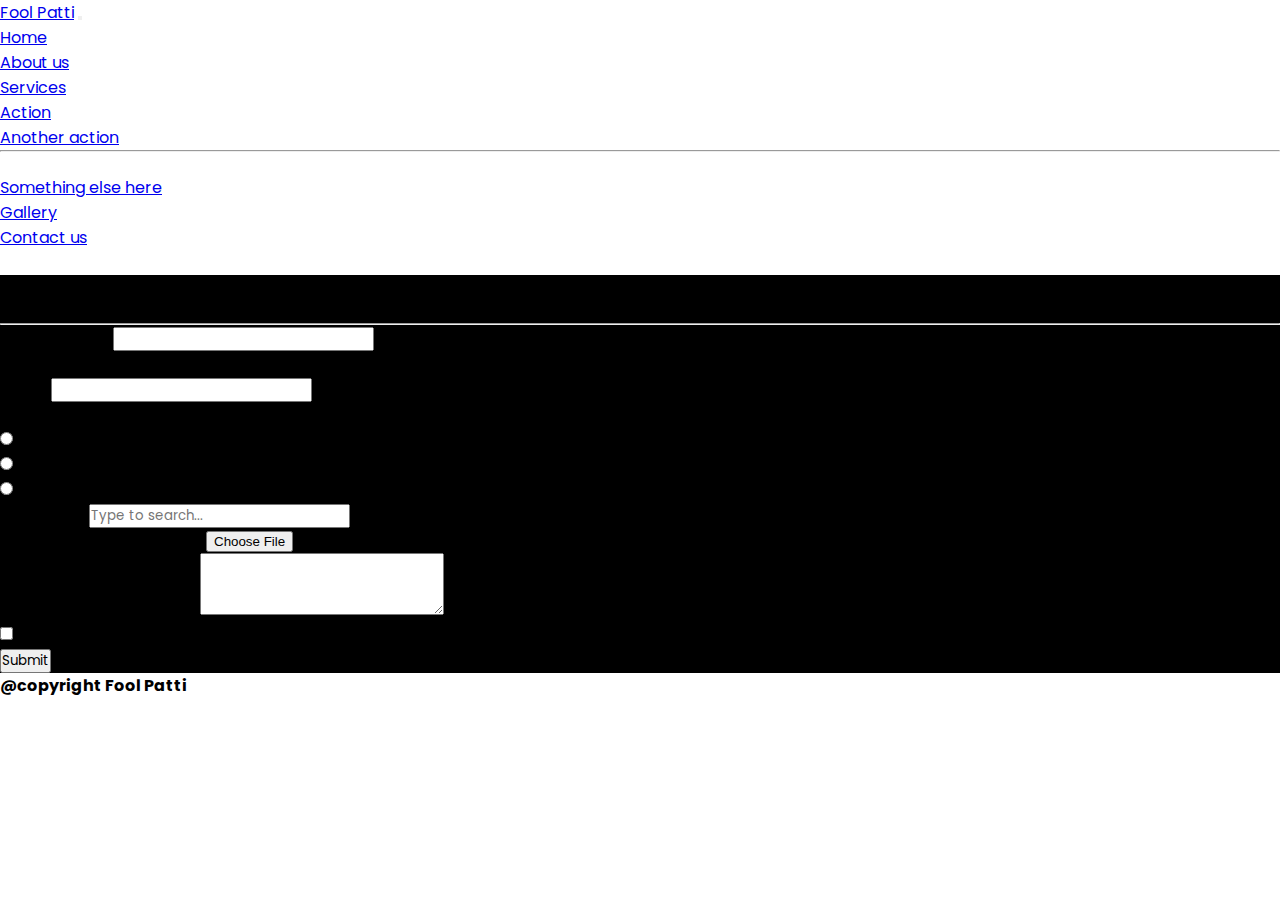
<file: contact.html>
<!DOCTYPE html>
<html lang="en">
<head>
    <title>B5</title>
    <meta charset="UTF-8">
    <!-- <meta http-equiv="X-UA-Compatible" content="IE=edge"> -->
    <meta name="viewport" content="width=device-width, initial-scale=1.0">
    <!-- <meta name="viewport" content="width=device-width, initial-scale=1"> -->
   
    <link rel="stylesheet" type="text/css" href="style.css">
     <!-- Bootstrap CSS -->
    <link href="https://cdn.jsdelivr.net/npm/bootstrap@5.0.2/dist/css/bootstrap.min.css" rel="stylesheet" integrity="sha384-EVSTQN3/azprG1Anm3QDgpJLIm9Nao0Yz1ztcQTwFspd3yD65VohhpuuCOmLASjC" 
    crossorigin="anonymous">
    <link href="https://fonts.googleapis.com/css2?family=Poppins:wght@300&display=swap" 
    rel="stylesheet">
</head>
<body>
    <nav class="navbar navbar-expand-lg navbar-light bg-light">
        <div class="container-fluid">
          <a class="navbar-brand text-capitalize" href="#">Fool Patti</a>
          <button class="navbar-toggler" type="button" data-bs-toggle="collapse" data-bs-target="#navbarSupportedContent" aria-controls="navbarSupportedContent" aria-expanded="false" aria-label="Toggle navigation">
            <span class="navbar-toggler-icon"></span>
          </button>
          <div class="collapse navbar-collapse " id="navbarSupportedContent">
            <ul class="navbar-nav ms-auto mb-2 mb-lg-0">
              <li class="nav-item">
                <a class="nav-link active" aria-current="page" href="index.html">Home</a>
              </li>
              <li class="nav-item">
                <a class="nav-link text-capitalize" href="about.html">About us</a>
              </li>
              <li class="nav-item dropdown">
                <a class="nav-link dropdown-toggle" href="#" id="navbarDropdown" role="button" data-bs-toggle="dropdown" aria-expanded="false">
                  Services
                </a>
                <ul class="dropdown-menu" aria-labelledby="navbarDropdown">
                  <li><a class="dropdown-item" href="#">Action</a></li>
                  <li><a class="dropdown-item" href="#">Another action</a></li>
                  <li><hr class="dropdown-divider"></li>
                  <li><a class="dropdown-item" href="#">Something else here</a></li>
                </ul>
              </li>

              <li class="nav-item">
                <a class="nav-link text-capitalize" href="gallery.html">Gallery</a>
              </li>

              <li class="nav-item">
                <a class="nav-link text-capitalize" href="contact.html">Contact us</a>
              </li>
              <li class="nav-item">
                <a class="nav-link disabled" href="#" tabindex="-1" aria-disabled="true"></a>
              </li>
            </ul>
            <!-- <form class="d-flex">
              <input class="form-control me-2" type="search" placeholder="Search" aria-label="Search">
              <button class="btn btn-outline-success" type="submit">Search</button>
            </form> -->
          </div>
        </div>
      </nav>
      <section class="main_heading4">
        <div class="text-center">
            <h1 class="display-4 text-white" >Contact Us</h1>
            <hr class="w-25 mx-auto"/>
        </div>
        <div class="container text-white">
          <div class="row">
             <div class="col-xxl-8 col-10 col-md-8 mx-auto ">
              <form>
                <div class="mb-3">
                  <label for="exampleInputEmail1" class="form-label">Email address</label>
                  <input type="email" class="form-control" id="exampleInputEmail1" aria-describedby="emailHelp">
                  <div id="emailHelp" class="form-text">We'll never share your email with anyone else.</div>
                </div>
                <div class="mb-3">
                  <label for="exampleInputPassword1" class="form-label">Name</label>
                  <input type="text" class="form-control" id="exampleInputPassword1">
                </div>
                <div class="mb-3">
                  <label class="pr-4">Gender</label>
                  <br>
                  <div class="form-check form-check-inline">
                    <input class="form-check-input" type="radio" name="inlineRadioOptions" id="inlineRadio1" value="option1">
                    <label class="form-check-label" for="inlineRadio1">Female</label>
                  </div>
                  <div class="form-check form-check-inline">
                    <input class="form-check-input" type="radio" name="inlineRadioOptions" id="inlineRadio2" value="option2">
                    <label class="form-check-label" for="inlineRadio2">Male</label>
                  </div>
                  <div class="form-check form-check-inline">
                    <input class="form-check-input" type="radio" name="inlineRadioOptions" id="inlineRadio3" value="option3">
                    <label class="form-check-label" for="inlineRadio3">Other</label>
                  </div>
                </div>
                   <div class="mb-3">
                    <label for="exampleDataList" class="form-label">Select City</label>
                    <input class="form-control" list="datalistOptions" id="exampleDataList" placeholder="Type to search...">
                    <datalist id="datalistOptions">
                      <option value="San Francisco"></option>
                      <option value="New York"></option>
                      <option value="Seattle"></option>
                      <option value="Los Angeles"></option>
                      <option value="Chicago"></option>
                      </datalist>
                   </div>
                     <div class="mb-3">
                      <div class="mb-3">
                        <label for="formFile" class="form-label">Default file input example</label>
                        <input class="form-control" type="file" id="formFile">
                      </div>
                     </div>
                <div class="mb-3">
                  <label for="exampleFormControlTextarea1" class="form-label">Mention your prefrences</label>
                  <textarea class="form-control" id="exampleFormControlTextarea1" rows="3"></textarea>
                </div>
                <div class="mb-3 form-check">
                  <input type="checkbox" class="form-check-input" id="exampleCheck1">
                  <label class="form-check-label" for="exampleCheck1">Order now</label>
                </div>
                <button type="submit" class="btn btn-primary my-3">Submit</button>
              </form>  
             </div>
          </div>

        </div>
      </section>
      <footer class="last text-center text-black py-1 bg-secondary">
        <p>@copyright Fool Patti</p>
    </footer>
  </header>
 <!-- Option 2: Separate Popper and Bootstrap JS -->

<script src="https://cdn.jsdelivr.net/npm/@popperjs/core@2.9.2/dist/umd/popper.min.js" integrity="sha384-IQsoLXl5PILFhosVNubq5LC7Qb9DXgDA9i+tQ8Zj3iwWAwPtgFTxbJ8NT4GN1R8p" crossorigin="anonymous"></script>
<script src="https://cdn.jsdelivr.net/npm/bootstrap@5.0.2/dist/js/bootstrap.min.js" integrity="sha384-cVKIPhGWiC2Al4u+LWgxfKTRIcfu0JTxR+EQDz/bgldoEyl4H0zUF0QKbrJ0EcQF" crossorigin="anonymous"></script>
<script type="text/javascript">
  var tooltipTriggerList = [].slice.call(document.querySelectorAll('[data-bs-toggle="tooltip"]'))
var tooltipList = tooltipTriggerList.map(function (tooltipTriggerEl) {
return new bootstrap.Tooltip(tooltipTriggerEl)
})
</script>
</body>
</html>
</file>
<file: style.css>
/* .selector-for-some-widget {
    box-sizing: content-box;
  } */

  *{
      margin: 0;
      padding: 0;
      box-sizing: border-box;
      font-family:'Poppins', sans-serif;
  }

  .selector-for-some-widget {
    box-sizing: content-box;
  }

/* .carousel-item active img{
      width: 10%;
      height: 20vh;
} */

/* .carousel-item img{
    width: 100%;
    height: 10vh;

} */

/* .carousel-item img{
    width: 100%;
    height: 0.1px;
} */
    /* object-fit: cover;
    size: 100px; */
/* }*/

 /* .d-block{
    width: 10% !important;
      height: 20vh !important;
}  */

/*.carousel-item img{
    width: 100%;
    height: 50vh;
}*/
/* .carousel-inner{
    width: 100% !important;
    height: 50% !important;
    border: 2px solid red !important;
}  */
/* .d-block w-100{

} */

/* .display-4{
    
    font size: 70px;
} */

/* // X-Small devices (portrait phones, less than 576px)
// No media query for `xs` since this is the default in Bootstrap

// Small devices (landscape phones, 576px and up) */
/* @media (min-width: 576px) { ... } */

/* // Medium devices (tablets, 768px and up) */
/* @media (min-width: 768px) { ... } */

/* // Large devices (desktops, 992px and up) */
/* @media (min-width: 992px) { ... } */

/* // X-Large devices (large desktops, 1200px and up) */
/* @media (min-width: 1200px) { ... } */

/* // XX-Large devices (larger desktops, 1400px and up) */
/* @media (min-width: 1400px) { ... } */

/* .row img{
    height: 80px;
    width:0;
} */

.img-fluid{
    width:  250px;
    height: 50px;
     /* border: 2px solid red; */
     padding-left: 50px;
     padding-right: 0px;
}
/* .col-md-6{
width: 30%;
/* border: 2px solid red; */
/* align-content: right;
} */ 

/* .services .row>*{
padding-right: 0;
padding-left: 0;
} */

/* .col-md-4{
width:700%;
height:50px;
} */

/* .img-fluid{
    width:700%;
    height: 50px;0px;

} */

.Services img{
    width: 700%;
    height: 100%;
    padding-right: 0;
    padding-left: 0;
}

.text-center{
    /* background-color: rgb(101, 78, 78); */
    font-weight: bolder;
}

.main_heading{
    background-color:rgb(255, 236, 236 ) ;
    /* opacity: 1; */
}

.main_heading1{
    background-color: rgb(93, 92, 92);
}

/* .row{
    padding: 1px;
} */

/* .main_heading2 img{
    padding: 1px;
} */

.main_heading4{
    background-color: black;
}

/* .card :hover{
   background-position: 20px;
} */
</file>
